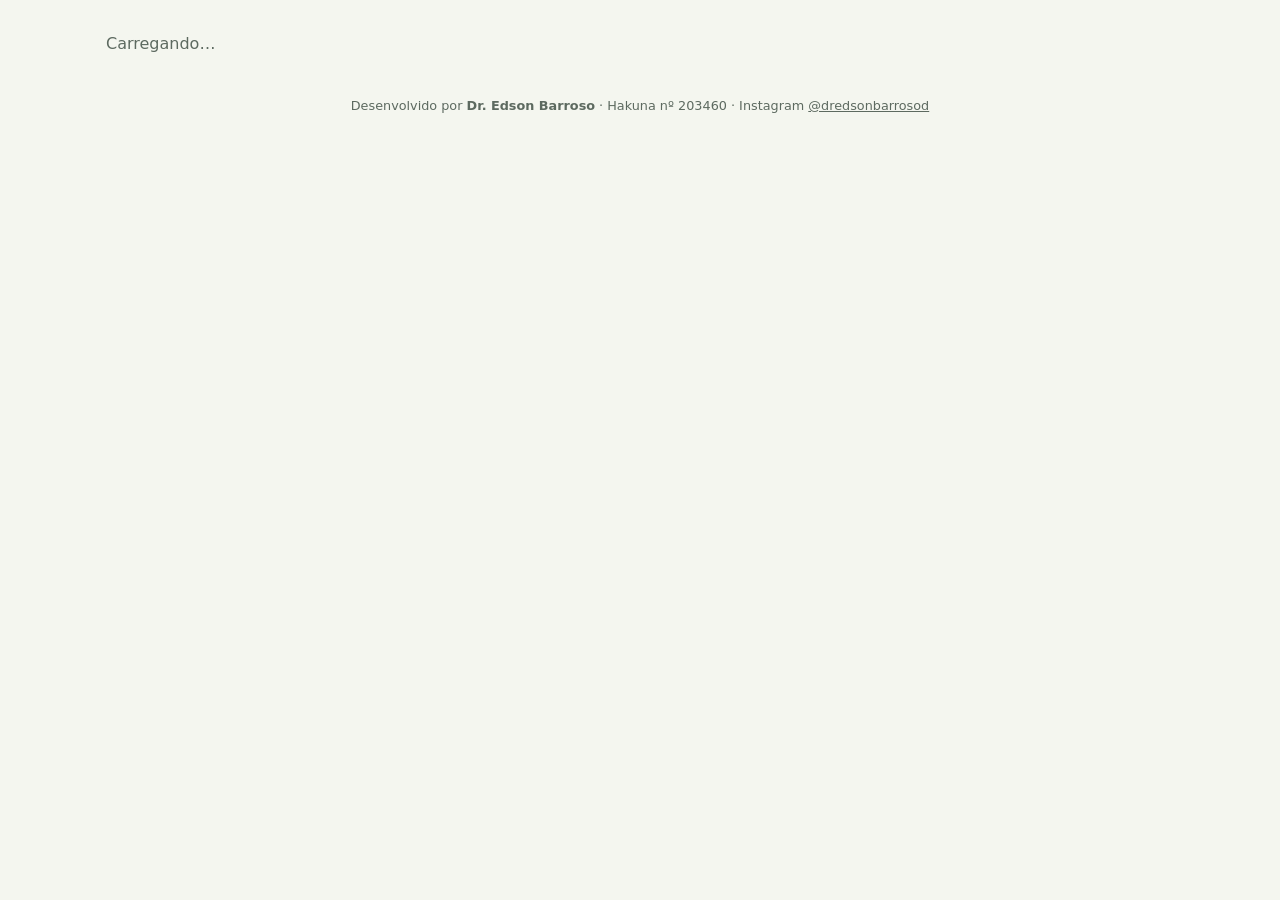
<file: src/admin/admin.html>
<!doctype html>
<html lang="pt-BR">
<head>
<meta charset="utf-8">
<meta name="viewport" content="width=device-width,initial-scale=1">
<meta http-equiv="Content-Security-Policy" content="default-src 'none'; script-src 'unsafe-inline'; style-src 'unsafe-inline'; connect-src 'self' https://wwfkazbjiutihtexqknm.supabase.co; img-src data:; base-uri 'none'; form-action 'none'">
<meta name="robots" content="noindex,nofollow">
<meta name="theme-color" content="#263d30">
<title>Admin — Triagem Hakunas</title>
<style>
:root{--bg:#f4f6ef;--card:#fff;--ink:#17201a;--muted:#5d6a60;--line:#d9dfd3;--brand:#263d30;--accent:#f36c32;--ok:#2f7d4f;--warn:#c98a00;--bad:#c0392b;--black:#1b1b1b}
@media(prefers-color-scheme:dark){:root{--bg:#121714;--card:#1b231e;--ink:#eef2ea;--muted:#9fb0a4;--line:#2e3b33;--brand:#8fd0a8;--accent:#ff8a57;--black:#d9d9d9}}
*{box-sizing:border-box}body{margin:0;background:var(--bg);color:var(--ink);font:16px/1.5 system-ui,-apple-system,Segoe UI,sans-serif}
main{max-width:1100px;margin:0 auto;padding:16px}
header.top{display:flex;gap:12px;align-items:center;justify-content:space-between;flex-wrap:wrap;margin-bottom:16px}
nav.jump{display:flex;flex-wrap:wrap;gap:8px;align-items:center;margin:0 0 14px}nav.jump>span{color:var(--muted);font-size:.9rem}
nav.jump a{display:inline-flex;align-items:center;min-height:44px;padding:0 14px;border:1px solid var(--line);border-radius:999px;background:var(--card);color:var(--ink);text-decoration:none;font-weight:600}
nav.jump a:focus-visible{outline:3px solid var(--accent);outline-offset:2px}#manage-users,#alerts,#rec-box,#hist-box{scroll-margin-top:12px}
h1{font-size:1.4rem;margin:0}h2{font-size:1.1rem;margin:0 0 10px}
.card{background:var(--card);border:1px solid var(--line);border-radius:10px;padding:16px;margin-bottom:16px}
.kpis{display:grid;grid-template-columns:repeat(auto-fit,minmax(150px,1fr));gap:12px;margin-bottom:16px}
.kpi{background:var(--card);border:1px solid var(--line);border-radius:10px;padding:12px}.kpi b{display:block;font-size:1.6rem;line-height:1.2}.kpi span{color:var(--muted);font-size:.85rem}
button,.btn{font:inherit;padding:9px 14px;border-radius:8px;border:1px solid var(--line);background:var(--card);color:var(--ink);cursor:pointer}
button.primary{background:var(--brand);color:#fff;border-color:var(--brand)}@media(prefers-color-scheme:dark){button.primary{color:#0e1511}}
button:focus-visible,input:focus-visible{outline:3px solid var(--accent);outline-offset:2px}
label{display:block;margin:10px 0 4px;font-weight:600}input{font:inherit;width:100%;padding:10px;border:1px solid var(--line);border-radius:8px;background:var(--bg);color:var(--ink)}
.narrow{max-width:420px;margin:8vh auto}.err{color:var(--bad);min-height:1.4em}.muted{color:var(--muted)}
table{width:100%;border-collapse:collapse;font-size:.92rem}th,td{padding:8px 6px;text-align:left;border-bottom:1px solid var(--line);vertical-align:top}th{font-size:.8rem;text-transform:uppercase;letter-spacing:.04em;color:var(--muted)}
.scroll{overflow-x:auto}tr.click{cursor:pointer}tr.click:hover{background:rgba(127,127,127,.08)}
.bars{display:flex;align-items:flex-end;gap:4px;height:110px}.bar{flex:1;background:var(--brand);border-radius:3px 3px 0 0;min-height:2px;position:relative}.bar.t{background:var(--accent)}
.days{display:flex;gap:4px;font-size:.65rem;color:var(--muted)}.days span{flex:1;text-align:center}
.legend{display:flex;gap:14px;flex-wrap:wrap;font-size:.85rem;margin-top:8px}.dot{display:inline-block;width:10px;height:10px;border-radius:50%;margin-right:5px}
.colors{display:flex;height:22px;border-radius:6px;overflow:hidden;background:var(--line)}
.pill{display:inline-block;padding:1px 8px;border-radius:999px;border:1px solid var(--line);font-size:.78rem}
footer.dev-credit{max-width:1100px;margin:0 auto;padding:8px 16px 28px;text-align:center;font-size:.8rem;color:var(--muted)}footer.dev-credit a{color:inherit}
@media(max-width:600px){main{padding:12px}
.scroll{overflow:visible}
table,thead,tbody,tr,td{display:block}
thead{position:absolute;left:-9999px;width:1px;height:1px;overflow:hidden}
tr{border:1px solid var(--line);border-radius:10px;padding:8px 12px;margin-bottom:10px;background:var(--card)}
tr.click:active{background:rgba(127,127,127,.12)}
td{border:0;padding:5px 0}
td::before{content:attr(data-label);display:block;font-size:.72rem;text-transform:uppercase;letter-spacing:.04em;color:var(--muted)}
td button{margin:3px 6px 3px 0;min-height:40px}
td input[type=checkbox]{width:22px;height:22px}
input,select{font-size:16px}
.kpi b{font-size:1.4rem}}
</style>
</head>
<body>
<main id="app"><p class="muted">Carregando…</p></main>
<footer class="dev-credit">Desenvolvido por <strong>Dr. Edson Barroso</strong> · Hakuna nº 203460 · Instagram <a href="https://www.instagram.com/dredsonbarrosod/" target="_blank" rel="noopener noreferrer">@dredsonbarrosod</a></footer>
<script>/*__ADMIN_BUNDLE__*/</script>
</body>
</html>
</file>
